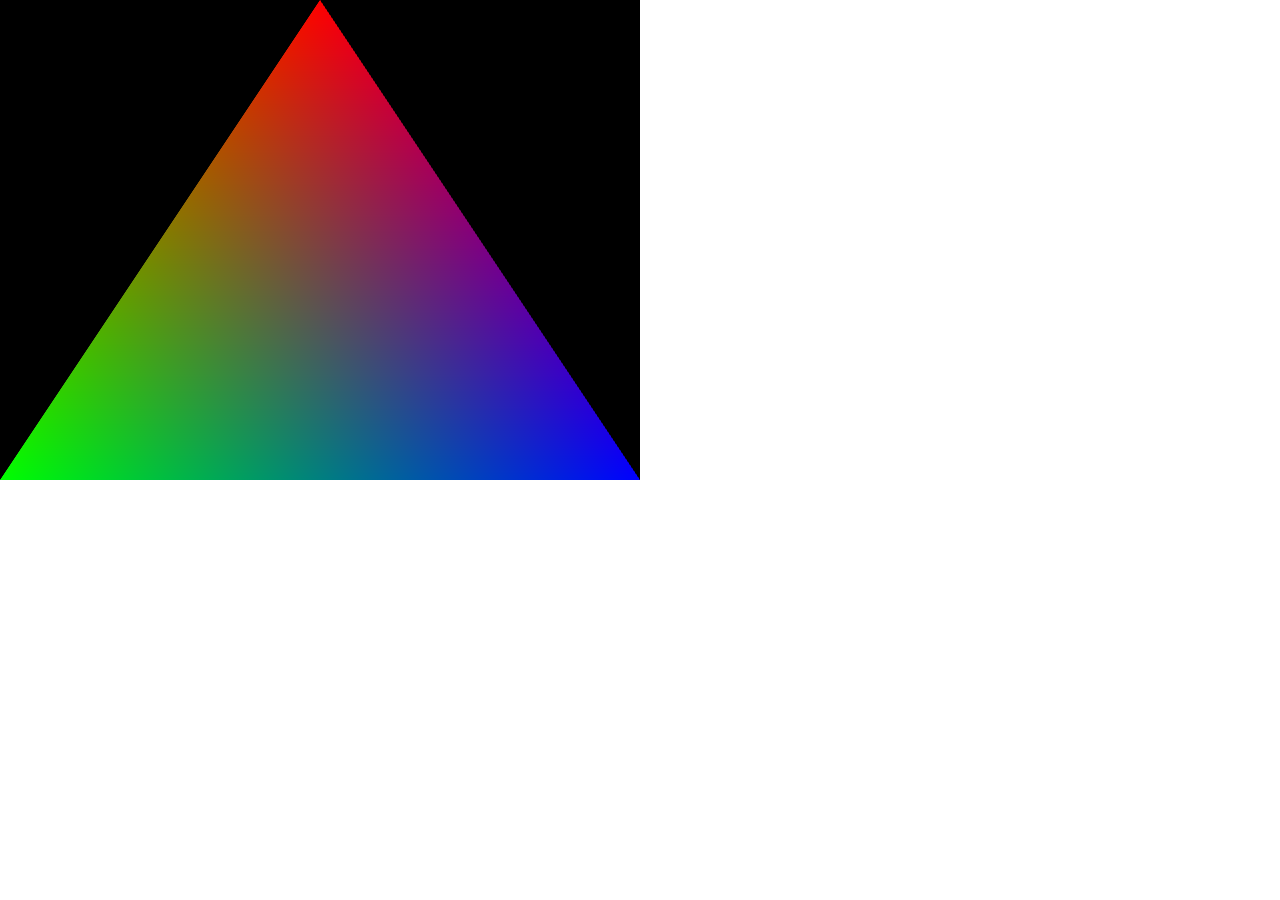
<file: Colour Attributes/index.html>
<!DOCTYPE html>
<html lang="en">
<head>
  <meta charset="UTF-8">
  <title>Gradient Triangle in WebGL</title>
  <style>
    body { margin: 0; }
    canvas { display: block; }
  </style>
</head>
<body>
<canvas id="glCanvas" width="640" height="480"></canvas>
<script src="gradientTriangle.js"></script>
</body>
</html>
</file>
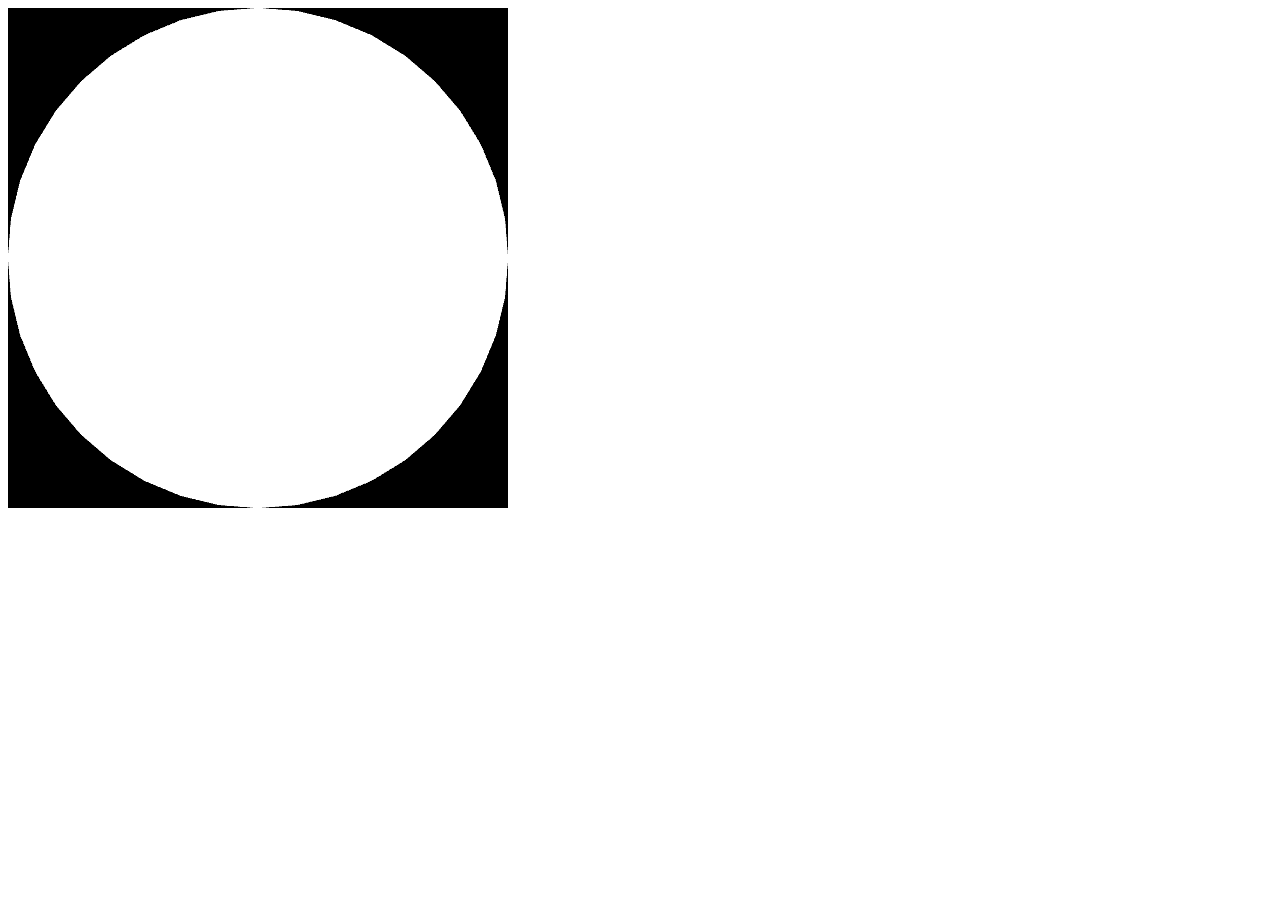
<file: Hello Sphere/Hello Sphere/index.html>
<!DOCTYPE html>
<html lang="en">
<head>
  <meta charset="UTF-8">
  <meta name="viewport" content="width=device-width, initial-scale=1.0">
  <title>WebGL Sphere</title>
</head>
<body>
<canvas id="webglCanvas" width="500" height="500"></canvas>
<script src="js/webglSphere.js"></script>
</body>
</html>
</file>
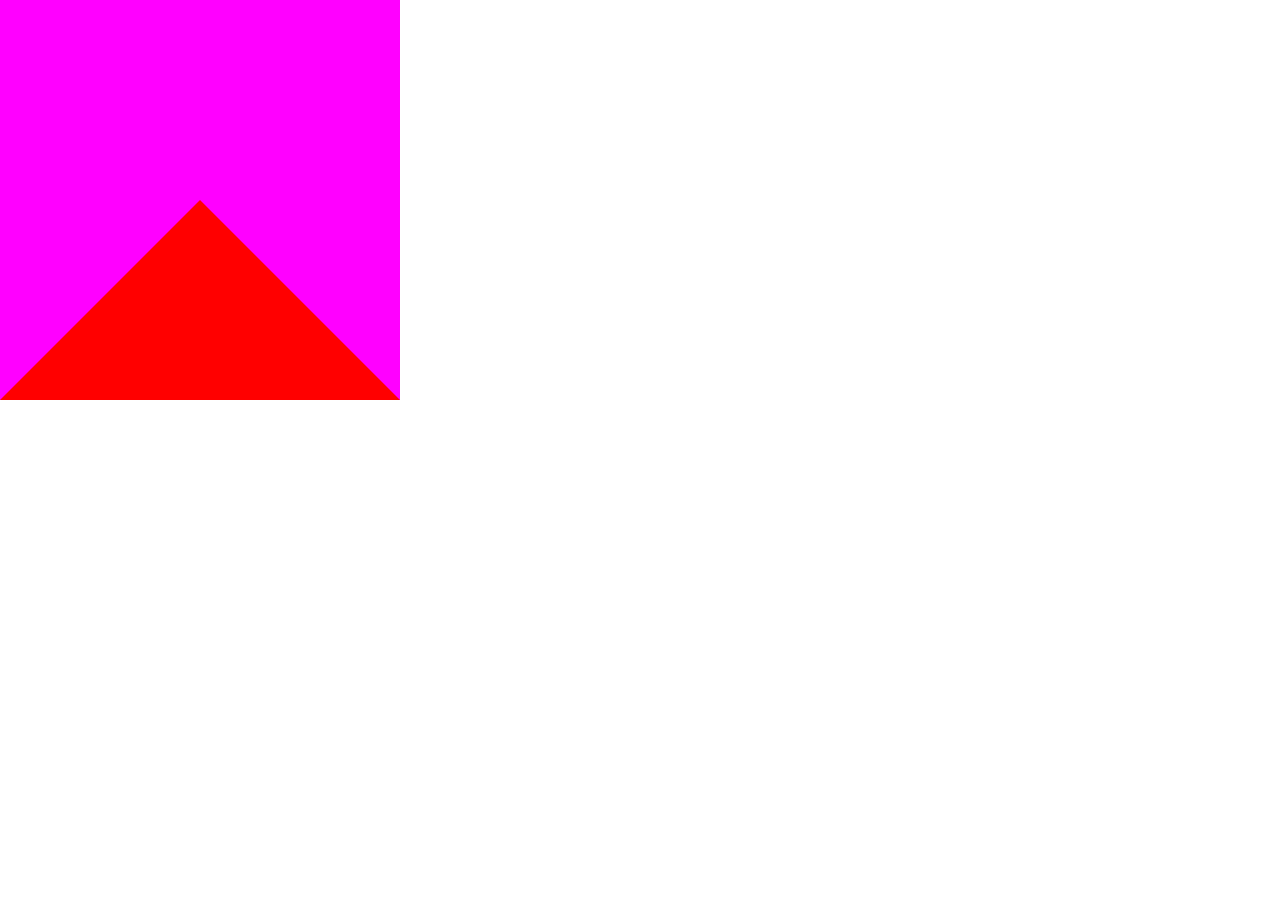
<file: Hello Triangle/Hello Triangle/index.html>
<!DOCTYPE html>
<html lang="en">
<head>
  <meta charset="UTF-8">
  <meta name="viewport" content="width=device-width, initial-scale=1.0">
  <meta name="author" content="Aditya Shekhar Nittala"/>
  <meta name="description" content="Hello WebGL Triangle"/>
  <title>Simple WebGL Triangle</title>
  <style>
    body { margin: 0; }
    canvas { display: block; }
  </style>
</head>
<body>
<canvas id="myCanvas" width="400" height="400"></canvas>

<script>
  // We will put our WebGL code here
  // Get WebGL context
  const canvas = document.getElementById("myCanvas");
  const gl = canvas.getContext("webgl");

  // Vertex shader program
  const vsSource = `
    attribute vec4 aVertexPosition;
    void main(void) {
        gl_Position = aVertexPosition;
    }
`;

  // Fragment shader program
  const fsSource = `
    void main(void) {
        gl_FragColor = vec4(1.0, 0.0, 0.0, 1.0);
    }
`;

  // Initialize shaders
  const vertexShader = createShader(gl, gl.VERTEX_SHADER, vsSource);
  const fragmentShader = createShader(gl, gl.FRAGMENT_SHADER, fsSource);

  // Create shader program
  const shaderProgram = createProgram(gl, vertexShader, fragmentShader);

  gl.useProgram(shaderProgram);
  // Set up triangle vertices

  const vertices = new Float32Array([
    -1.0, -1.0, 0.0, //first vertex
    1.0, -1.0, 0.0, // second vertex
    0.0, 0.0, 0.0  // third vertex
  ]);



  //  vertices = [
  //   0.0,  1.0, 0,
  //   -1.0, -1.0, 0,
  //   1.0, -1.0, 0
  // ];


  const positionAttributeLocation = gl.getAttribLocation(shaderProgram, "aVertexPosition");
  const vertexBuffer = gl.createBuffer();
  gl.bindBuffer(gl.ARRAY_BUFFER, vertexBuffer);
  gl.bufferData(gl.ARRAY_BUFFER, vertices, gl.STATIC_DRAW);

  // Bind vertex buffer to shader attribute

  gl.enableVertexAttribArray(positionAttributeLocation);
  gl.vertexAttribPointer(positionAttributeLocation, 3, gl.FLOAT, false,0, 0);

  // Clear canvas
  gl.clearColor(1.0, 0.0, 1.0, 1.0);
  gl.clear(gl.COLOR_BUFFER_BIT);

  // Draw triangle
  gl.drawArrays(gl.TRIANGLES, 0, 3);

  // Helper functions to create shaders and program
  function createShader(gl, type, source) {
    const shader = gl.createShader(type);
    gl.shaderSource(shader, source);
    gl.compileShader(shader);
    if (!gl.getShaderParameter(shader, gl.COMPILE_STATUS)) {
      console.error("An error occurred compiling the shaders:", gl.getShaderInfoLog(shader));
      gl.deleteShader(shader);
      return null;
    }
    return shader;
  }

  function createProgram(gl, vertexShader, fragmentShader) {
    const program = gl.createProgram();
    gl.attachShader(program, vertexShader);
    gl.attachShader(program, fragmentShader);
    gl.linkProgram(program);
    if (!gl.getProgramParameter(program, gl.LINK_STATUS)) {
      console.error("Unable to initialize the shader program:", gl.getProgramInfoLog(program));
      return null;
    }
    return program;
  }
</script>
</body>
</html>
</file>
